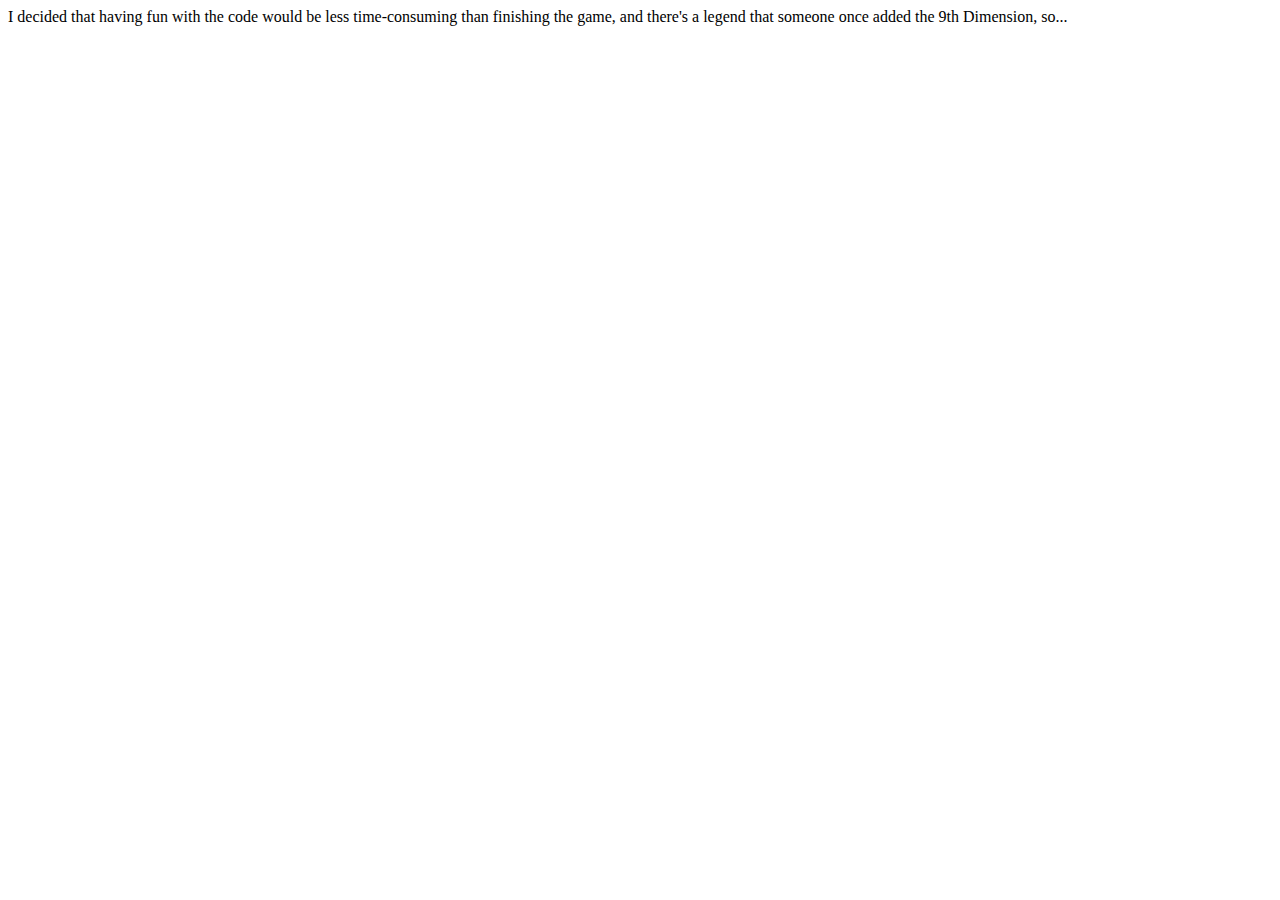
<file: about.html>
<html>
<head>
<title>This is not the original AD version</title>
</head>
<body>
I decided that having fun with the code would be less time-consuming than finishing the game, and there's a legend that someone once added the 9th Dimension, so...
</body>
</html>
</file>
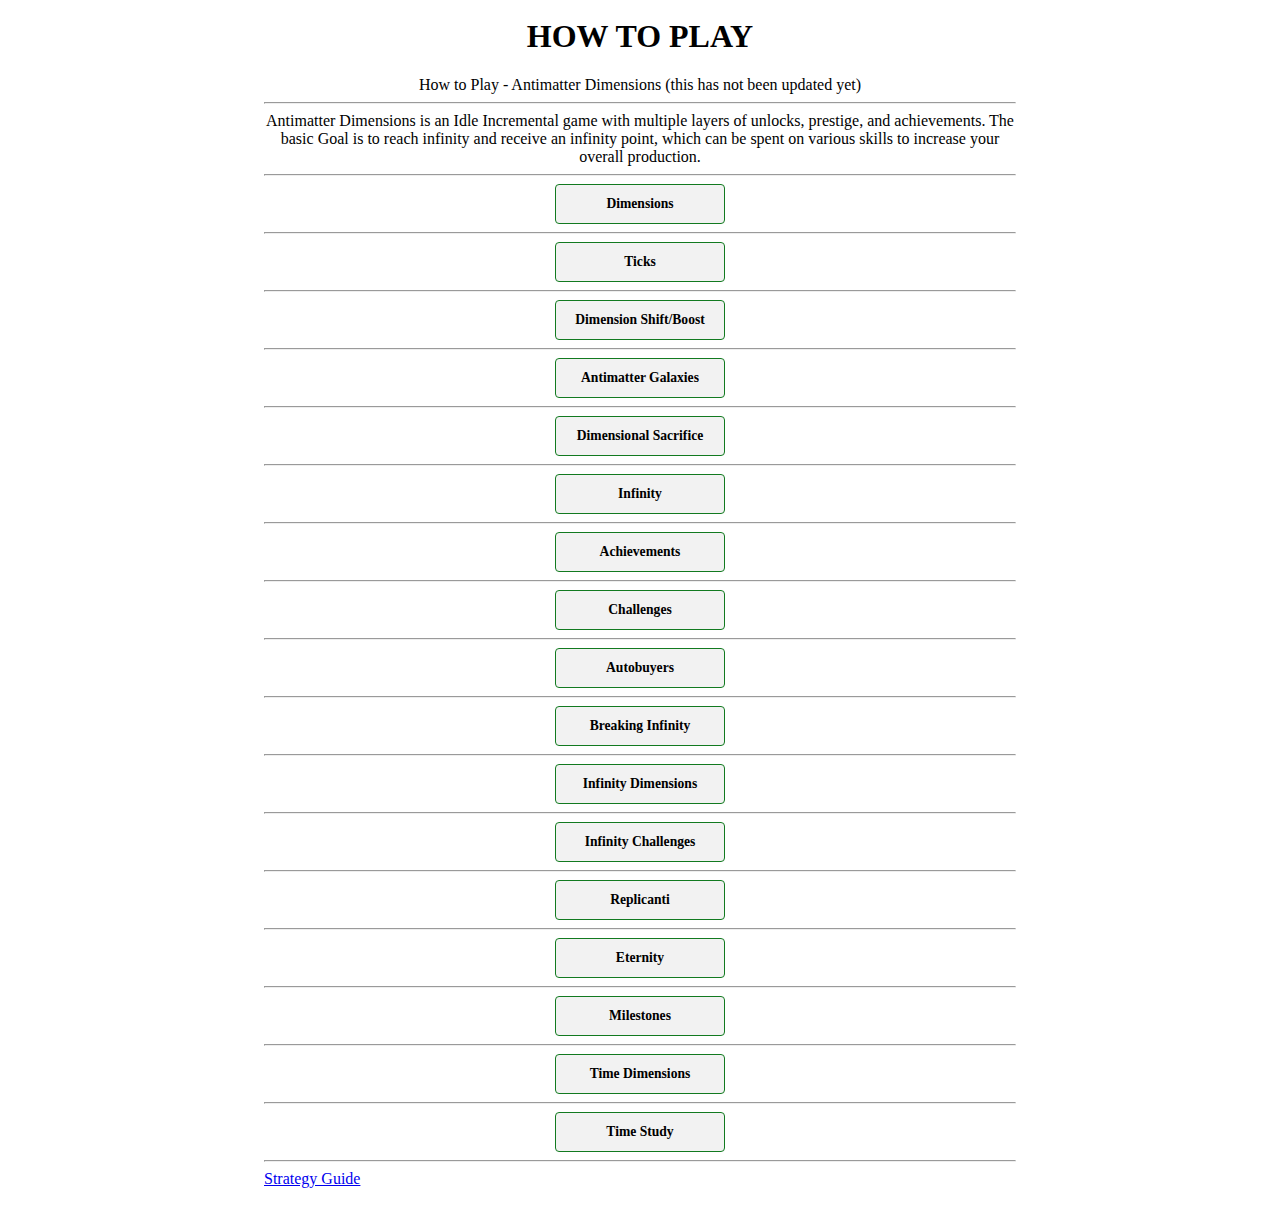
<file: howto.html>
<html>
  <head>
  <title>How to play</title>
  <script src='javascripts/howto.js'></script>
  <link rel='stylesheet' type='text/css' href='stylesheets/howto.css'>
  <link rel="icon" type="image/png" href="icon.png">
  </head>
  <body style="padding: 10px 20%">
  <h1 style="text-align: center">
  HOW TO PLAY
  </h1>
  <div style="text-align: center">
  How to Play - Antimatter Dimensions (this has not been updated yet)
  </div>
  <hr>
  <div style="text-align: center">
  Antimatter Dimensions is an Idle Incremental game with multiple layers of unlocks, prestige, and achievements. The basic Goal is to reach infinity and receive an infinity point, which can be spent on various skills to increase your overall production.
  </div>
  <hr>
  <button onclick='changestate(1)'  class="storebtn">Dimensions</button>
  <div style="text-align: left" id='div1' class='hidden'>
  <b>Dimensions:</b>
  <br>
  Dimensions are your production units in game.  The first Dimension produces your Antimatter.  Each consecutive dimension produces the previous one, allowing you to have steady growth. There are eight dimensions total.
  <br>
  <b>Dimension Multiplier:</b> Beside the dimension there is a multiplier (example: First Dimension x1.0). The base production of each dimension is multiplied by this number.  This multiplier increases by 2x(Base) for every 10 of that dimension purchased. Each time this occurs, the price of the dimension will increase.
  <br>
  <b>Accumulated Dimension Quantity:</b> The next column is your current amount of that dimension you own. This is a combination of how many you have purchased with antimatter, as well as produced from the higher dimension.
  <br>
  <b>Purchased Dimensions Quantity:</b>  Next to each accumulated quantity of owned dimensions, the amount of that dimension purchased toward the next multiplier upgrade is displayed in brackets.  If you have (4) next to your accumulated dimension quaintly, you will need 6 more of that dimension for the next multiplier increase.
  <br>
  <b>Dimension Growth Percent:</b>  This number represents the amount of growth that dimensions experiences per second. +100% means the dimension is doubling each second.  This allows you to judge overall growth.
  <br>
  <b>Cost &amp; until 10:</b> You can buy a single quantity of each dimension with antimatter when the cost button is highlighted.  Alternatively, if the Until 10 buttons is highlighted, you can buy whatever quantity gets you to that dimensions next dimension multiplier.
  <br>
  <b>Max all:</b> Max all will buy max tickspeed (see below), then will buy until 10 of 8th dimension until it can't anymore, then 7th, and so on.
  <br>
  <b>Dimension base prices:</b> 10, 100, 10000, 1e6, 1e9, 1e13, 1e18, 1e24
  <br>
  <b>Base per 10 bought dimension price increases:</b>1000, 10000, 1e5, 1e6, 1e8, 1e10, 1e12, 1e15
      <br>
    <b>Hotkeys: 1, 2, 3, 4, 5, 6, 7, 8</b> for buy until 10 []th dimension, <b>M</b> for Max all
  </div>
  <hr>
  <button onclick='changestate(2)' class="storebtn">Ticks</button>
  <div style="text-align: left" id='div2' class='hidden'>
  <b>Tick:</b> Production in the game happens on each “tick”.
  <br>
  <b>Interval:</b> The length of time between ticks. This is lowered by purchasing tick interval reductions.
  <br>
  <b>Cost:</b> The cost of antimatter for reducing the tick interval by the % displayed above (Without Galaxies your base tickspeed decrease is 11% per purchase)
  <br>
  <b>Buy Max:</b> This will buy the maximum amount of tick interval decreases available with your current amount of Antimatter.
  <br>
  Note that the actual tickspeed time is fake and the game always runs at 20 ticks per second.
  </div>
  <hr>
  <button onclick='changestate(3)' class="storebtn">Dimension Shift/Boost</button>
  <div style="text-align: left" id='div3' class='hidden'>
  <b>Dimension Shift:</b> This resets your current game, but unlocks another dimension for your next run. Each one requires 20 (base) of your highest unlocked dimension.
  <br>
  <b>Dimension Boost:</b> A dimension shift, but you don't unlock a new dimension. This happens after 4 dimension shifts. Each one requires 20+(boosts*15) (base) eighth dimensions.
  <br>
  Each dimension shift and boost will provide a x2 (base) multiplier to first dimension, and each dimension after will have half (base) multiplier as the previous (min 1).
      <br>
    <b>Hotkey: D</b>
  </div>
  <hr>
  <button onclick='changestate(5)' class="storebtn">Antimatter Galaxies</button>
  <div style="text-align: left" id='div5' class='hidden'>
  Purchasing an Antimatter Galaxy will reset your game back to the point where only 4 Dimensions are available, but will increase the effect of your tick speed interval reduction by 2%.
  <br>
  Though it will have very little impact for the first few purchases, the increase is multiplicative and won’t take long to be visible.
  <br>
  Your first galaxy will increase your tickspeed interval upgrade as if it were 10% originally, so you will have 12% after 1 galaxy.
  <br>
  Galaxies require 80+(galaxies*60) (base) Eighth Dimensions. (80+galaxies*60+(galaxies-99)^2*2 when above 100 non-replicanti galaxies)
  <br>
    <b>Hotkey: G</b>
  </div>
  <hr>
  <button onclick='changestate(7)' class="storebtn">Dimensional Sacrifice</button>
  <div style="text-align: left" id='div7' class='hidden'>
  You unlock Dimensional Sacrifice after your first dimensional boost.
  <br>
  Sacrificing will immediately reduce the owned quantity of dimensions 1 through 7 to zero. This does not reduce the multiplier or the current cost.  In return, it will multiply the Eighth Dimension Multiplier by the shown value. It will take time to get back to the production you previously had, but you will end up with a net increase.
  <br>
  <b>When should I Sacrifice?</b> Depends on your percentages (+%/s), but if they are over ~2% and the multiplier is over 2x, I'd say it's worth it. The lower the percentage, the longer it takes to gain back your dimensions.
  <br>
  <b>Dimensional Sacrifice Checkbox:</b> This allows you to complete dimensional sacrifices without having the warning popup.
  <br><br>
  The dimensional sacrifice formula (where n is the total amount of first dimensions you've had) is:
  <br>
  Base: (log(n)/10)^m, where m is 2 at base, 2.2 with the "The Gods are pleased" achievement, and 2.5 with the "Gift from the Gods" achievement.
  <br>
  Eighth Dimension Autobuyer Challenge: m^0.05/n^0.04*j, where m is the current number of first dimensions you have and j is your previous sacrifice multiplier.
  <br>
  After Infinity Challenge 2: n^m, where m is 0.01 at base and 0.011 with the "Yet another infinity reference" achievement.
      <br>
    <b>Hotkey: S</b>
  </div>
  <hr>
  <button onclick='changestate(8)' class="storebtn">Infinity</button>
  <div style="text-align: left" id='div8' class='hidden'>
  Once you have too much Antimatter for the world to handle (2^1024, or 1.7976931348623159e308) you’ll reach infinity and be able to perform a “Big Crunch”.
  <br>
  Each Infinity completed will give an Infinity Point. These can be spent on upgrades in the new infinity tab. You must purchase these upgrades from top to bottom.
  <br>
  The "x2 IP from all sources" upgrade can be bought multiple times, but each purchase requires 10 times as much IP. You must buy all 16 previous infinity upgrades to buy the first level.
  </div>
  <hr>
  <button onclick='changestate(9)' class="storebtn">Achievements</button>
  <div style="text-align: left" id='div9' class='hidden'>
  Each achievement has conditions that must be met before they are earned.  Some are very simple, and some are significantly trickier.  You may have to infinity or start a challenge before attempting some of the harder ones.
  <br>
  You will recieve a x1.5 multiplier to all dimensions for each completed row. In addition, some achievements have their own rewards.
  </div>
  <hr>
  <button onclick='changestate(10)' class="storebtn">Challenges</button>
  <div style="text-align: left" id='div10' class='hidden'>
  Challenges are unlocked after first infinity; they change in-game mechanics in different ways to create more difficult infinity circumstances.
  <br>
  Each completed challenge will award an auto buyer.  You can run them multiple times (though only the first time grants a reward), and they can be exited at any time via the “Exit Challenge” button on the challenge tab.
  <br>
  The rightmost row of Infinity Upgrades does not work in challenges.
  </div>
  <hr>
  <button onclick='changestate(11)' class="storebtn">Autobuyers</button>
  <div style="text-align: left" id='div11' class='hidden'>
  <b>Autobuyers:</b>
  <br>
  Autobuyers (awarded by completing challenges) allow the automatic purchase of dimensions, dimension shifts/boosts, galaxies, tickspeed interval decreases, Big Crunches, and Dimensional Sacrifice (later). They are located under the infinty tab in "Autobuyers".
  <br><br>
  <b>Priority:</b> Priorities tell the game which autobuyer will buy if two are affordable in the same tick. Priority 1 is bought 1st, Priority 2 is bought 2nd, etc. Two equal priorities will pick their buying order randomly. <!-- While you cannot set these, big crunch has a priority of 0, galaxies have a priority of 10, dimboosts 11, and sacrifice (once unlocked) 11. -->
  <br>
  <b>Autobuyer Speed:</b>The cooloff period before the autobuyer makes another puchase. This rounds up to the nearest 100ms, so 200ms and 101ms are the same speed.
  <br>
  <b>Bulk Buy:</b> Once the Speed of an Autobuyer is maxed, all future upgrades will double the amount the autobuyer purchases per tick. This can be disabled.
  <br>
  <b>Dimension Autobuyer Buy Quantity:</b> Autobuyers for dimensions can be set to buy a single, or until 10, on each cooldown. Bulk buy does not work when the autobuyer is set to singles.
  <br>
  <b>Tickspeed Autobuyer Buy Quantity:</b> The tickspeed autobuyer can be set to buy a single or the max available on each cooldown.
  <br>
  <b>Automatic Dimboost Customization:</b> With the Dimboost autobuyer you can set the max amount of 8th dimensions to use for the autobuyer, the amount of galaxies before dimboosts are always autopurchased, and (when unlocked) the ability to buy dimboosts in bulk (at a fixed amount).
  <br>
  <b>Max Galaxies:</b> The highest amount of galaxies the galaxies autobuyer will buy.
  <br>
  <b>IP on crunch:</b> Once you break Infinity, you can set how many IP you would like to wait for before crunching. It accepts e notation (12.34e5 is 1234000).
  <br>
  <b>Sacrifice Autobuyer:</b> This autobuyer has a maxed timer from the start. You can set how much multiplier it waits for before sacrificing. It accepts e notation.
  <br>
  The double autobuyer tick speed upgrade will have all autobuyers buy twice as fast.<br>
    <b>Toggle All Autobuyers:</b> This button will turn all of your autobuyers on or off. <!--say how it decides which?-->
      <br>
    <b>Hotkey: A</b> (for toggle all autobuyers)
  </div>
  <hr>
  <button onclick='changestate(12)' class="storebtn">Breaking Infinity</button>
  <div style="text-align: left" id='div12' class='hidden'>
  Originally Antimatter Dimensions was restricted by "Infinity". Since a significant update, you can now "Break Infinity" once your Big Crunch autobuyer has been maxed. This opens up a selection of new upgrades as well as the ability to gain more than 1 infinity point per run.
  <br>
  <b>Fixing Infinity:</b>You can revert the breaking at anytime by clicking fix infinity.
  <br>
  <b>IP Gain Formula:</b>10^(log(current antimatter)/n-0.75)*bonuses, where n is 308 at default, 307.8 with the "This achievement doesn't exist II" achievement, or 290 with the relevant timestudy.
  </div>
  <hr>
  <button onclick='changestate(13)' class="storebtn">Infinity Dimensions</button>
  <div style="text-align: left" id='div13' class='hidden'>
  <b>Unlocking Infinity Dimensions:</b>Infinity Dimensions are unlocked by reaching a certain amount of antimatter.
  <br>
  <b>Infinity Dimension Cost:</b>Infinity dimensions are only purchasable in sets of 10, and cost Infinity points.
  <br>
  <b>Infinity Dimension Production:</b>Similar to the original dimensions, each infinity dimension produces the dimension above it. Dimension 3 produce 2, 2 produces 1.  Instead of antimatter, Infinity Dimension produces Infinity power, which translates to an overall multiplier on all original dimensions.
  <br>
  Infinity Power gives a boost to all dimensions equal to (power^7).
  </div>
  <hr>
  <button onclick='changestate(14)' class="storebtn">Infinity Challenges</button>
  <div style="text-align: left" id='div14' class='hidden'>
  Infinity Challenges are like regular challenges, but they have higher end goals and are generally harder than regular challenges (but have a different kind of reward).
    <br>
  They unlock at set amounts of antimatter - the ones unlocking later are (generally) more difficult.
    </div>
 <hr>
 <button onclick='changestate(15)' class="storebtn">Replicanti</button>
  <div style="text-align: left" id='div15' class='hidden'>
    Each replicanti has an upgradable chance to update every replicanti tick. You will gain a bonus to infinity dimensions based on much replicanti you have.
    <br>
    When replicanti reach infinity, you can buy a galaxy. This will not increase the cost of normal galaxies. The amount of replicanti galaxies you can have is capped (upgradable). Once you reach infinity replicanti, they will not continue growing.
    <br>
    When offline, in an inactive tab, lagging, or a tickspeed under 50ms, replicanti get calculated with an approximation. This can cause wildly varying results, especially at extremely low numbers (1-5).
    <br>
    When at low values (100-1000) (when none of the conditions above are true), there may be some minor variances in the expected amount of replicanti gain.
    <br><b>Formulas:
    <br>Infinity Dimension power increase:</b> log2(replicanti)^2, plus replicanti^0.032 if you have the relevant time study, times 5^galaxies if you have that time study.
    <br><b>Chance upgrade cost:</b>x(1e15) per upgrade
    <br><b>Speed upgrade cost:</b>x(1e10) per upgrade
    <br><b>Galaxy upgrade cost:</b>1e(170+n*25+n^2*5)
    </div>
    <hr>
     <button onclick='changestate(16)' class="storebtn">Eternity</button>
  <div style="text-align: left" id='div16' class='hidden'>
    Upon reaching infinity Infinity Points, you can eternity. Eternities will reset everything before this point except challenge times, achievements, and total antimatter. You also unlock a new tab.
    <br>
    You can pass infinity Infinity Points whenever. You will recieve more Eternity Points the nore Infinity Points you had before going Eternal.
    <br>
    <b>EP gain formula:</b> floor(5^(floor(log10(IP))/308-0.7)*bonuses. The x10 EP time study gives the bonus before the outer floor.
    </div>
    <hr>
    <button onclick='changestate(17)' class="storebtn">Milestones</button>
  <div style="text-align: left" id='div17' class='hidden'>
    To make eternities faster and more convenient, you will unlock various buffs as you get more eternities. These buffs are either making you start with something on eternity or unlock an autobuyer.
    <br>
    For the buffs at the the start of an eternity, you will keep the relevant statistic on the run you unlock the milestone. (On 1 > 2, you will keep your autobuyers.)
    <br>
    The last milestone is at 100 eternities and allows full automation.
    </div>
    <hr>
    <button onclick='changestate(18)' class="storebtn">Time Dimensions</button>
  <div style="text-align: left" id='div18' class='hidden'>
    After your first eternity, you unlock Time Dimensions. You buy them with EP and they provide time shards, which give free tickspeed upgrades (which don't increase the price). These free tickspeed upgrades stay on infinity (applying retroactively to your tickspeed mult through more galaxies).
    <br>
    Similarly to the other dimensions, a Time Dimension 2 produces a Time Dimension 1 and so on.
    <br>
    Each tick threshold takes 33% more time shards than the previous (25% with the relevant time study).
    </div>
    <hr>
  <button onclick='changestate(19)' class="storebtn">Time Study</button>
  <div style="text-align: left" id='div19' class='hidden'>
    A Time Study is a powerful post-eternity upgrade, which costs Time Theorems. Time Studies are laid out in a tree-like fashion, where you must buy preresiquites before continuing. There are sometimes choices to make with which Time Study to buy, as you cannot get all of them even if affordable.
    <br>
    Time Theorems are a limited resource which costs more for each one you buy. They can be bought with antimatter, infinity points, and eternity points.
    <br>
    <b>Respecs:</b> A Respec allows you to reset the upgrades you have in the tree to retreive the Time Theorems spent on them. It can be done for free on eternity.
    <br>
    <b>Costs:</b> x1e20000 for each from antimatter, x1e100 for each from IP, x2 for each from EP.
    </div>
    <hr>
    <a href="https://www.reddit.com/r/AntimatterDimensions/comments/73jhqe/patashus_antimatter_dimensions_guide/?utm_content=title&utm_medium=hot&utm_source=reddit&utm_name=AntimatterDimensions">Strategy Guide</a>
  </body>
  </html>
</file>
<file: stylesheets/howto.css>
.hidden {
	display: none;
}
.shown {
	display: block;
}


.storebtn {
    color: black;
    background: #F2F2F2;
    font-weight: bold;
    font-family: Typewriter;
    border: 1px solid #127A20;
    width: 170px;
    height: 40px;
    transition-duration: 0.2s;
    cursor: pointer;
    border-radius: 4px;
    font-size: 85%;
    margin: auto;
    display: block;
}

.storebtn:hover {
    color: #FFF;
    background: #5AC467;
}
</file>
